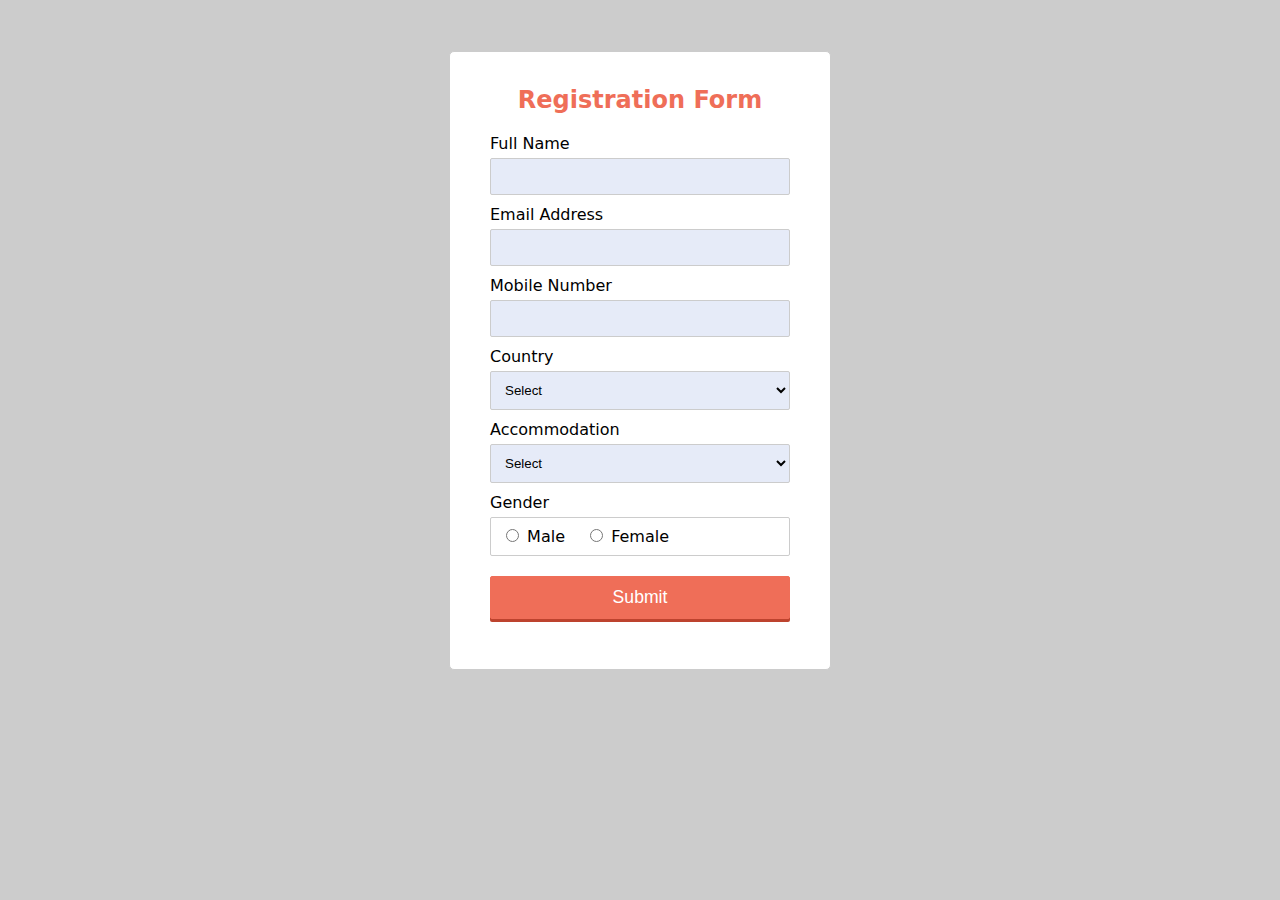
<file: form.html>
<!DOCTYPE html>
<html lang="en">
<head>
    <meta charset="UTF-8">
    <title>Registration</title>
    <link rel="stylesheet" href="form.css">
    <script language="javascript">
function printError(Id, Msg) {
    document.getElementById(Id).innerHTML = Msg;
}

function validateForm() {

    var name = document.Form.name.value;
    var email = document.Form.email.value;
    var mobile = document.Form.mobile.value;
    var country = document.Form.country.value;
    var gender = document.Form.gender.value;
    

    var nameErr = emailErr = mobileErr = countryErr = genderErr = true;
    

    if(name == "") {
        printError("nameErr", "Please enter your name");
        var elem = document.getElementById("name");
            elem.classList.add("input-2");
            elem.classList.remove("input-1");
    } else {
        var regex = /^[a-zA-Z\s]+$/;                
        if(regex.test(name) === false) {
            printError("nameErr", "Please enter a valid name");
            var elem = document.getElementById("name");
            elem.classList.add("input-2");
            elem.classList.remove("input-1");
        } else {
            printError("nameErr", "");
            nameErr = false;
            var elem = document.getElementById("name");
            elem.classList.add("input-1");
            elem.classList.remove("input-2");

            
        }
    }
    

    if(email == "") {
        printError("emailErr", "Please enter your email address");
         var elem = document.getElementById("email");
            elem.classList.add("input-2");
            elem.classList.remove("input-1");
    } else {
        
        var regex = /^\S+@\S+\.\S+$/;
        if(regex.test(email) === false) {
            printError("emailErr", "Please enter a valid email address");
            var elem = document.getElementById("email");
            elem.classList.add("input-2");
            elem.classList.remove("input-1");
        } else{
            printError("emailErr", "");
            emailErr = false;
             var elem = document.getElementById("email");
            elem.classList.add("input-1");
            elem.classList.remove("input-2");

        }
    }
    
 
    if(mobile == "") {
        printError("mobileErr", "Please enter your mobile number");
        var elem = document.getElementById("mobile");
            elem.classList.add("input-2");
            elem.classList.remove("input-1");
    } else {
        var regex = /^[1-7]\d{7}$/;
        if(regex.test(mobile) === false) {
            printError("mobileErr", "Please enter a valid 8 digit mobile number");
            var elem = document.getElementById("mobile");
            elem.classList.add("input-2");
            elem.classList.remove("input-1");
        } else{
            printError("mobileErr", "");
            mobileErr = false;
            var elem = document.getElementById("mobile");
            elem.classList.add("input-1");
            elem.classList.remove("input-2");
        }
    }
    

    if(country == "Select") {
        printError("countryErr", "Please select your country");
        var elem = document.getElementById("country");
            elem.classList.add("input-4");
            elem.classList.remove("input-3");
    } else {
        printError("countryErr", "");
        countryErr = false;
        var elem = document.getElementById("country");
            elem.classList.add("input-3");
            elem.classList.remove("input-4");
    }
    
    if(country == "Select") {
        printError("AccommodationErr", "Please select your hibergement type");
        var elem = document.getElementById("Accommodation");
            elem.classList.add("input-4");
            elem.classList.remove("input-3");
    } else {
        printError("AccommodationErr", "");
        countryErr = false;
        var elem = document.getElementById("Accommodation");
            elem.classList.add("input-3");
            elem.classList.remove("input-4");
    }
    

    if(gender == "") {
        printError("genderErr", "Please select your gender");
        var elem = document.getElementById("gender");
            elem.classList.add("input-4");
            elem.classList.remove("input-3");
    } else {
        printError("genderErr", "");
        genderErr = false;
        var elem = document.getElementById("gender");
            elem.classList.add("input-3");
            elem.classList.remove("input-4");
    }
    
    
    if((nameErr || emailErr || mobileErr || countryErr || AccommodationErr || genderErr) == true) {
       return false;
    } 
};
    </script>
</head>
<body>
   
   

<form name="Form" onsubmit=" return validateForm()" action="connect.php" method="post">
    <h2>Registration Form</h2>
    <div class="box">
        <label>Full Name</label>
        <input type="text" name="name" id="name">
        <div class="error" id="nameErr"></div>
    </div>
    <div class="box">
        <label>Email Address</label>
        <input type="text" name="email" id="email">
        <div class="error" id="emailErr"></div>
    </div>
    <div class="box">
        <label>Mobile Number</label>
        <input type="text" name="mobile" maxlength="10" id="mobile">
        <div class="error" id="mobileErr"></div>
    </div>
    <div class="box">
        <label>Country</label>
        <select name="country" id="country">
            <option>Select</option>
            <option>Nabel</option>
            <option>Sousse</option>
            <option>Sfax</option>
            <option>Bizerte</option>
        </select> 
        <div class="error" id="countryErr"></div>
    </div>

    <div class="box">
        <label>Accommodation</label>
        <select name="Accommodation" id="Accommodation">
            <option>Select</option>
            <option>Hotel</option>
            <option>Camping</option>
            <option>Maison d'hote</option>
        </select> 
        <div class="error" id="AccommodationErr"></div>
    </div>

    <div class="box">
        <label>Gender</label>
        <div class="form-inline" id="gender">
            <label><input type="radio" name="gender" value="male"> Male</label>
            <label><input type="radio" name="gender" value="female"> Female</label> 
        </div>
        <div class="error" id="genderErr"></div>
    </div>

          
    <div class="box">
        <input type="submit" value="Submit">
    </div>
</form>
</body>

</html>
</file>
<file: form.css>
body {
  font-size: 16px;
  font-family: system-ui;
  background: #ccc;
}

.form {
  width: 100%;
}
h2 {
  text-align: center;
  color: #ef6e58;
}
form {
  width: 300px;
  padding: 15px 40px 40px;
  border: 1px solid #ccc;
  border-radius: 5px;
  background-color: #fff;
  margin: 4% auto;
}
label {
  display: block;
  margin-bottom: 5px;
}
label i {
  color: #999;
  font-size: 80%;
}
input,
select {
  border: 1px solid #ccc;
  padding: 10px;
  display: block;
  width: 100%;
  box-sizing: border-box;
  border-radius: 2px;
  background-color: #a9bae64a;
}
.box {
  padding-bottom: 10px;
}
.form-inline {
  border: 1px solid #ccc;
  padding: 8px 10px 4px;
  border-radius: 2px;
}
.form-inline label,
.form-inline input {
  display: inline-block;
  width: auto;
  padding-right: 15px;
}
.error {
  color: red;
  font-size: 90%;
}
input[type='text'] {
  outline: none;
}

input[type='submit'] {
  font-size: 110%;
  font-weight: 100;
  background: #ef6e58;
  border-color: #ef6e58;
  box-shadow: 0 3px 0 #bd432e;
  color: #fff;
  margin-top: 10px;
  cursor: pointer;
}
input[type='submit']:hover {
  background: #bd432e;
  border-color: #bd432e;
}

.input-1 {
  background-image: url(../images/check.png);
  background-repeat: no-repeat;
  background-position: right 10px center;
  border: 1px solid #01cc40;
}
.input-2 {
  background-image: url(../images/cancel.png);
  background-repeat: no-repeat;
  background-position: right 10px center;
  border: 1px solid red;
}
.input-3 {
  border: 1px solid #01cc40 !important;
}
select {
  outline: none !important;
}
.input-4 {
  border: 1px solid red;
}
</file>
